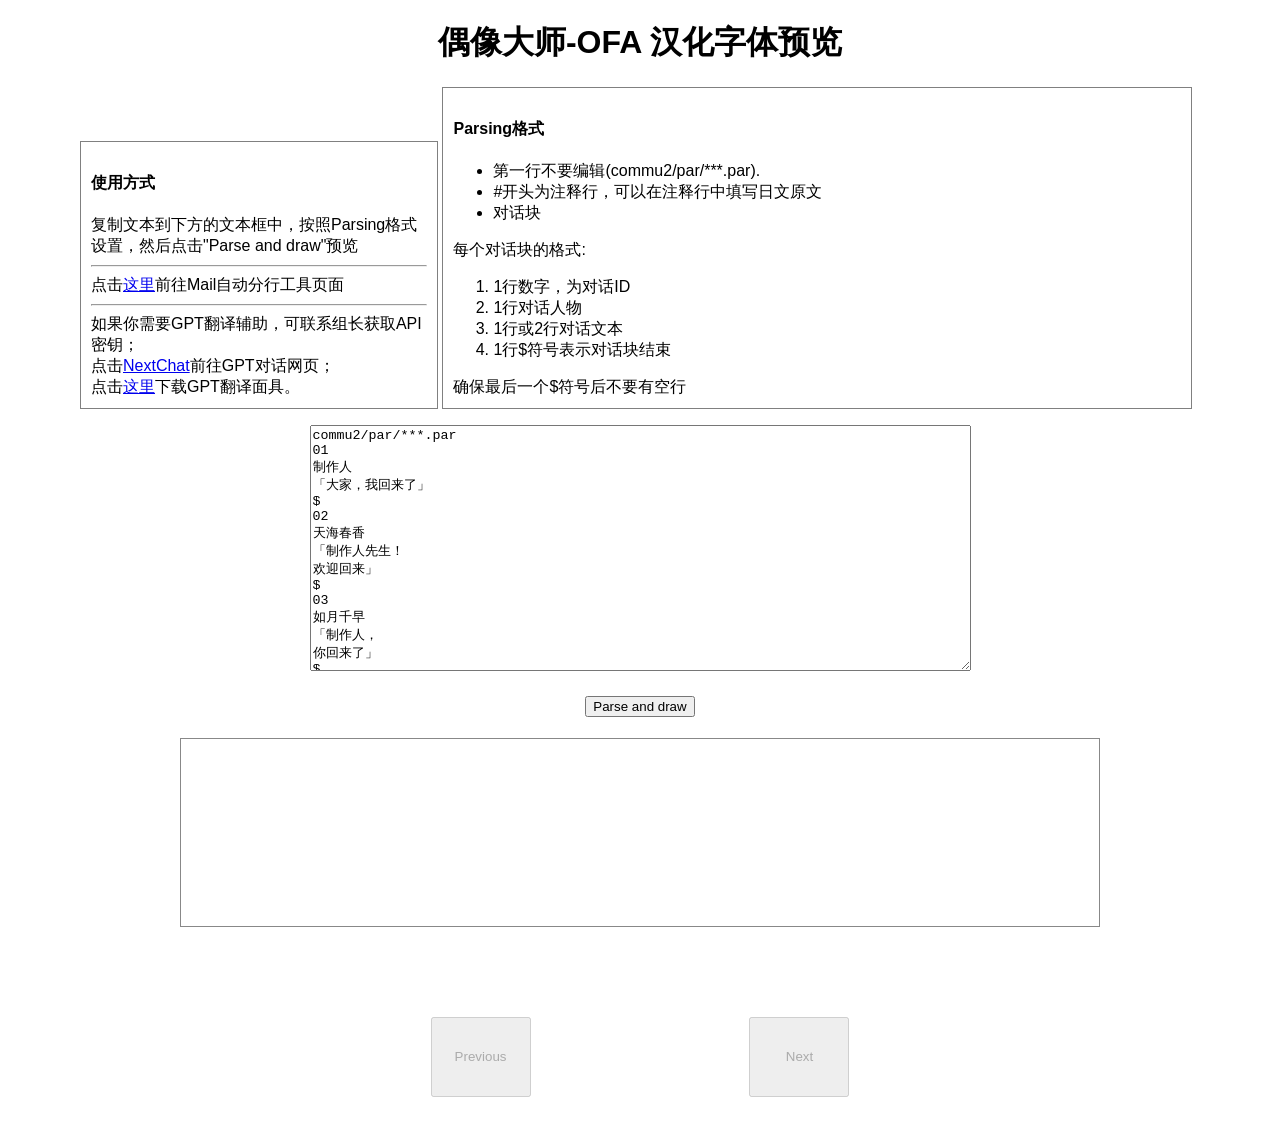
<file: index.html>
<!DOCTYPE html>
<html>
    <head>
        <title>预览工具</title>
        <link rel="shortcut icon" href="./icon.png">
        <link rel="stylesheet" href="./style.css">
        <script defer src="./fontdata.js"></script>
        <script defer src="./load_font.js"></script>
        <script defer src="./parse_text.js"></script>
        <script defer src="./draw_text.js"></script>
    </head>
    <body>
        <h1>偶像大师-OFA  汉化字体预览</h1>
        <div class="div_left">
            <h4>使用方式</h4>
            复制文本到下方的文本框中，按照Parsing格式设置，然后点击"Parse and draw"预览
            <hr>
            点击<a href="./linebreaker/index.html">这里</a>前往Mail自动分行工具页面
            <hr>
            如果你需要GPT翻译辅助，可联系组长获取API 密钥；<br>
            点击<a href="https://gpt.imas-sp.com">NextChat</a>前往GPT对话网页；<br>
            点击<a href="./gptmask/偶像大师翻译.json" download>这里</a>下载GPT翻译面具。
        </div>
        <div class="div_right">
        <h4>Parsing格式</h4>
        <ul>
            <li>第一行不要编辑(commu2/par/***.par).</li>
            <li>#开头为注释行，可以在注释行中填写日文原文</li>
            <li>对话块</li>
        </ul>
        每个对话块的格式:
        <ol>
            <li>1行数字，为对话ID</li>
            <li>1行对话人物</li>
            <li>1行或2行对话文本</li>
            <li>1行$符号表示对话块结束</li>
        </ol>
        确保最后一个$符号后不要有空行
        </div>
        <p>
<textarea cols="80" rows="16" id="textinput">
commu2/par/***.par
01
制作人
「大家，我回来了」
$
02
天海春香
「制作人先生！
欢迎回来」
$
03
如月千早
「制作人，
你回来了」
$
04
星井美希
「Ｈｏｎｅｙ，
你回来啦」
$</textarea>
        </p>
        <p>
            <button onclick="parseProvidedString()">Parse and draw</button>
        </p>
        <p>
            <canvas id="canvas" width="918" height="187"></canvas>
        </p>
        <p>
            <label id="problemLabel"> </label>
        </p>
        <p>
            <button class="prevnext" id="btnPrev" onclick="prevBox()">Previous</button>
            <label id="indexLabel"> </label>
            <button class="prevnext" id="btnNext" onclick="nextBox()">Next</button>
        </p>
    </body>
</html>
</file>
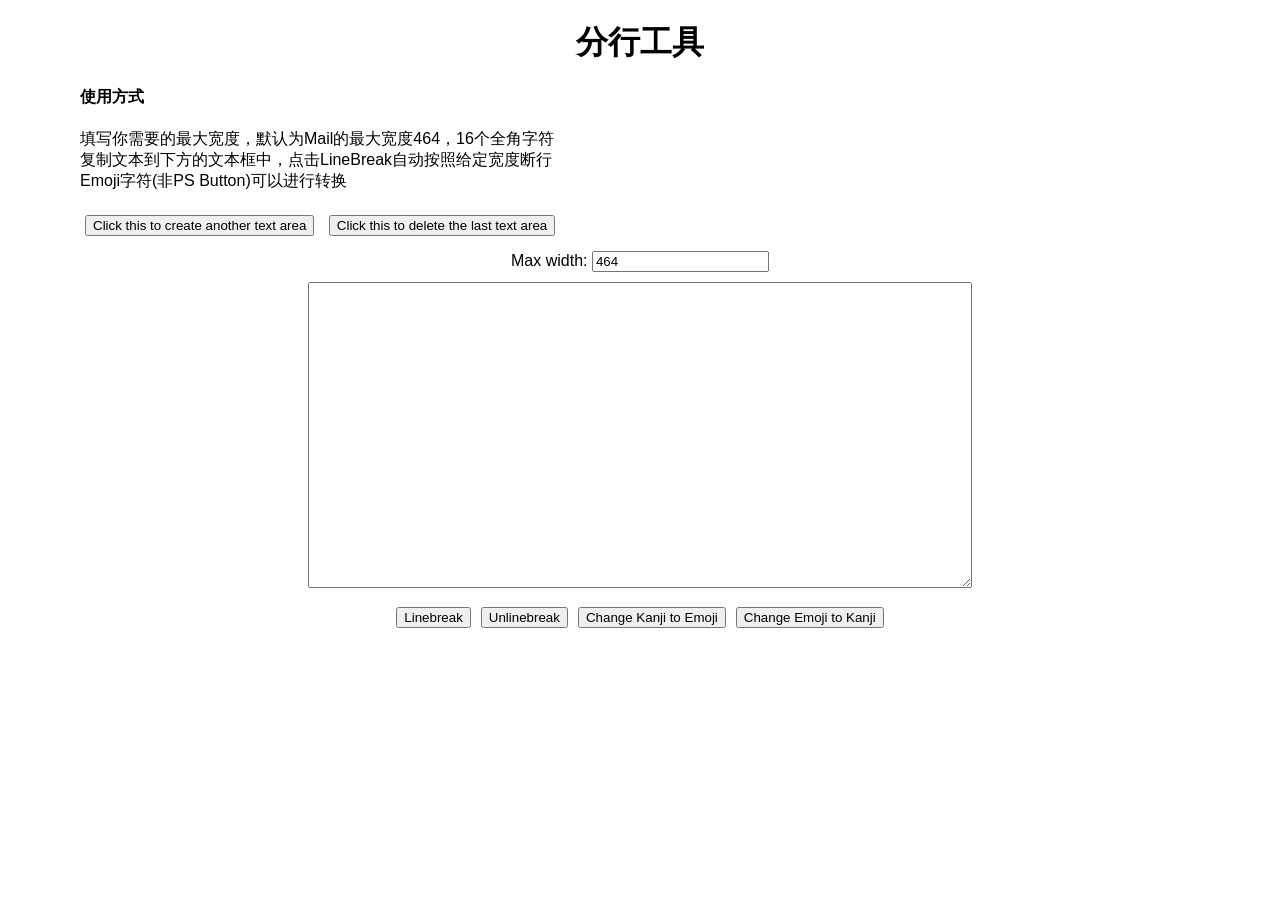
<file: linebreaker/index.html>
<!DOCTYPE html>
<html>
    <head>
        <title>Mail工具</title>
        <link rel="shortcut icon" href="../icon.png">
        <link rel="stylesheet" href="../style.css">
        <script defer src="../fontdata.js"></script>
        <script defer src="linebreak.js"></script>
        <script defer src="unlinebreak.js"></script>
        <script defer src="emojidata.js"></script>
        <script defer src="emojiHelper.js"></script>
        <script defer src="createBox.js"></script>
    </head>
    <body>
        <h1>分行工具</h1>
        <h4>使用方式</h4>
        填写你需要的最大宽度，默认为Mail的最大宽度464，16个全角字符<br>
        复制文本到下方的文本框中，点击LineBreak自动按照给定宽度断行<br>
        Emoji字符(非PS Button)可以进行转换<br>
        <br>
        <button onclick="createBox()">Click this to create another text area</button>
        <button onclick="deleteBox()">Click this to delete the last text area</button>
        <div id="container">
        </div>
    </body>
</html>
</file>
<file: style.css>
.prevnext {
    text-align: center;
    width: 100px;
    height: 80px;
}

body {
    font-family: 'Segoe UI', Tahoma, Geneva, Verdana, sans-serif;
    margin: 20px 80px;
}

h1 {
    text-align: center;
}

.div_left {
    width: 30%;
    display: inline-block;
    text-align: left;
    border: 1px solid gray;
    padding: 10px 10px;
}

.div_right {
    width: 65%;
    display: inline-block;
    border: 1px solid gray;
    padding: 10px 10px;
}

#container {
    display: flex;
}

.linebreaker_box {
    flex-grow: 1;
}

.linebreaker_box div {
    display: block;
    text-align: center;
    margin: 10px;
}

button {
    margin: 5px;
}

p {
    text-align: center;
}

canvas {
    border: 1px solid #888888; 
    background-color: white;
}

label {
    display: inline-block;
    text-align: center;
}

#indexLabel {
    width: 200px;
    height: 80px;
    font-family: 'Segoe UI', Tahoma, Geneva, Verdana, sans-serif;
    font-size: 1.5em;
}
</file>
